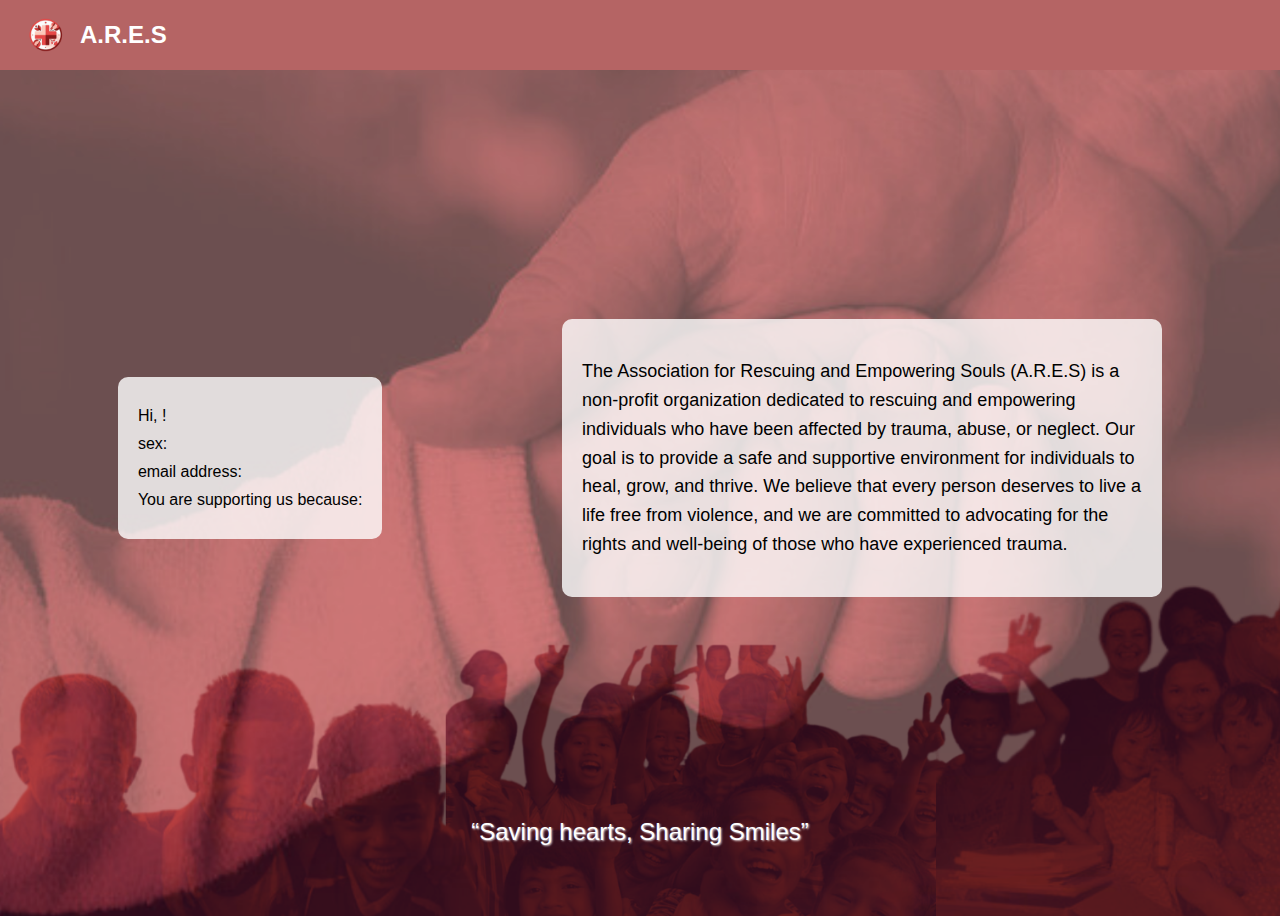
<file: p2.html>
<!DOCTYPE html>
<html lang="en">
<head>
  <meta charset="UTF-8">
  <meta name="viewport" content="width=device-width, initial-scale=1.0">
  <title>Success Page</title>
  <link rel="stylesheet" href="style.css">
</head>
<body>
  <!-- Header section with navigation bar and logo -->
  <header class="navbar">
    <div class="logo">
      <img src="logo.png" alt="A.R.E.S Logo">
      <h1>A.R.E.S</h1>
    </div>
  </header>
  <main class="success-content">
     <!-- Welcome box displaying user's information -->
    <div class="welcome-box">
      <p>Hi, <span id="displayFirstName"></span> <span id="displayLastName"></span>!</p>
      <p>sex: <span id="displaySex"></span></p>
      <p>email address: <span id="displayEmail"></span></p>
      <p>You are supporting us because: <span id="displaySupportReason"></span></p>
    </div>
     <!-- Organization information section -->
    <div class="organization-info">
      <p>The Association for Rescuing and Empowering Souls (A.R.E.S) is a non-profit organization dedicated to rescuing and empowering individuals who have been affected by trauma, abuse, or neglect. Our goal is to provide a safe and supportive environment for individuals to heal, grow, and thrive. We believe that every person deserves to live a life free from violence, and we are committed to advocating for the rights and well-being of those who have experienced trauma.</p>
    </div>
        <!-- Tagline of the organization -->
    <div class="tagline">
      <p>“Saving hearts, Sharing Smiles”</p>
    </div>
  </main>
   <!-- JavaScript to retrieve and display user information from local storage -->
  <script>
   
    document.getElementById("displayFirstName").textContent = localStorage.getItem("firstName");
    document.getElementById("displayLastName").textContent = localStorage.getItem("lastName");
    document.getElementById("displaySex").textContent = localStorage.getItem("sex");
    document.getElementById("displayEmail").textContent = localStorage.getItem("email");
    document.getElementById("displaySupportReason").textContent = localStorage.getItem("supportReason");
  </script>
</body>
</html>
</file>
<file: style.css>
/* Set the font and background for the body */
body {
    font-family: Arial, Helvetica, sans-serif;
    background-image: url('signupbgimg.png');
    background-size: cover;
    background-position: center;
  }
  /* Ensure all elements use border-box for box-sizing */
  *{
    box-sizing: border-box;
  }
  /* Style for the navigation bar */
  .navbar {
    background-color: #b56464;
    height: 70px;
    position: fixed;
    top: 0;
    left: 0;
    width: 100%;
    display: flex;
    align-items: center;
    padding: 0 20px;
  }
  
  /* Style for the logo section within the navbar */
  .logo {
    display: flex;
    align-items: center;
  }
  
  /* Style for the logo image */
  .logo img {
    height: 50px;
    margin-right: 10px;
  }
  
  /* Style for the logo text */
  .logo h1 {
    color: white;
    font-size: 24px;
  }
  
/* Style for the success content section */
  .success-content {
    display: flex;
    justify-content: space-around;
    align-items: center;
    height: 100vh;
    padding: 100px 20px;
    box-sizing: border-box;
  }


/* Style for the container headings */
  .container h1{
    color: white;
  }
  
  /* Style for the welcome box */
  .welcome-box {
    background-color: rgba(255, 255, 255, 0.8);
    border-radius: 10px;
    padding: 20px;
    max-width: 300px;
  }
  
  /* Style for paragraphs within the welcome box */
  .welcome-box p {
    margin: 10px 0;
  }
  
  /* Style for the organization information section */
  .organization-info {
    max-width: 600px;
    background-color: rgba(255, 255, 255, 0.8);
    padding: 20px;
    border-radius: 10px;
    font-size: 18px;
    line-height: 1.6;
  }
  
  /* Style for the tagline */
  .tagline {
    position: absolute;
    bottom: 30px;
    left: 50%;
    transform: translateX(-50%);
    font-size: 24px;
    color: white;
    text-shadow: 1px 1px 2px rgba(255, 255, 255, 0.8);
  }
  
  /* Style for input fields and textarea */
  input[type=text], input[type=password], input[type=email], textarea {
    width: 100%;
    padding: 8px;
    margin: 5px 0 12px 0;
    display: inline-block;
    border: 1px solid #ccc;
    background: #f1f1f1;
    box-sizing: border-box;
  }
  
  /* Style for input fields and textarea on focus */
  input[type=text]:focus, input[type=password]:focus, input[type=email]:focus, textarea:focus {
    background-color: #ddd;
    outline: none;
  }
  
  /* Style for horizontal rule */
  hr {
    border: 1px solid #f1f1f1;
    margin-bottom: 15px;
  }
  
  /* Style for buttons */
  button {
    background-color: #f9bdc0;
    color: black;
    padding: 10px 20px;
    margin: 8px 0;
    border-color: #cd4848;
    cursor: pointer;
    opacity: 0.9;
    width: 100%;
  }
  
  /* Style for buttons on hover */
  button:hover {
    opacity: 1;
  }
  
  /* Style for the signup button */
  .signupButton {
    float: left;
    width: 50%;
  }
  
  /* Style for the container */
  .container {
    padding: 60px;
  }
  
  /* Clearfix to ensure proper element clearance */
  .clearfix::after {
    content: "";
    clear: both;
    display: table;
  }

/* Style for the radio button section */
  .sexR {
    display: flex;
    justify-content: center;
    gap: 10px; /* gap between radios */
    margin: 10px 0; 
  }

/* Style for individual radio buttons */
  .sexR input[type="radio"] {
    margin-right: 5px; /* space between radio button and its label*/
  }

/* Style for labels */
label {
    color: white; 
  }
</file>
